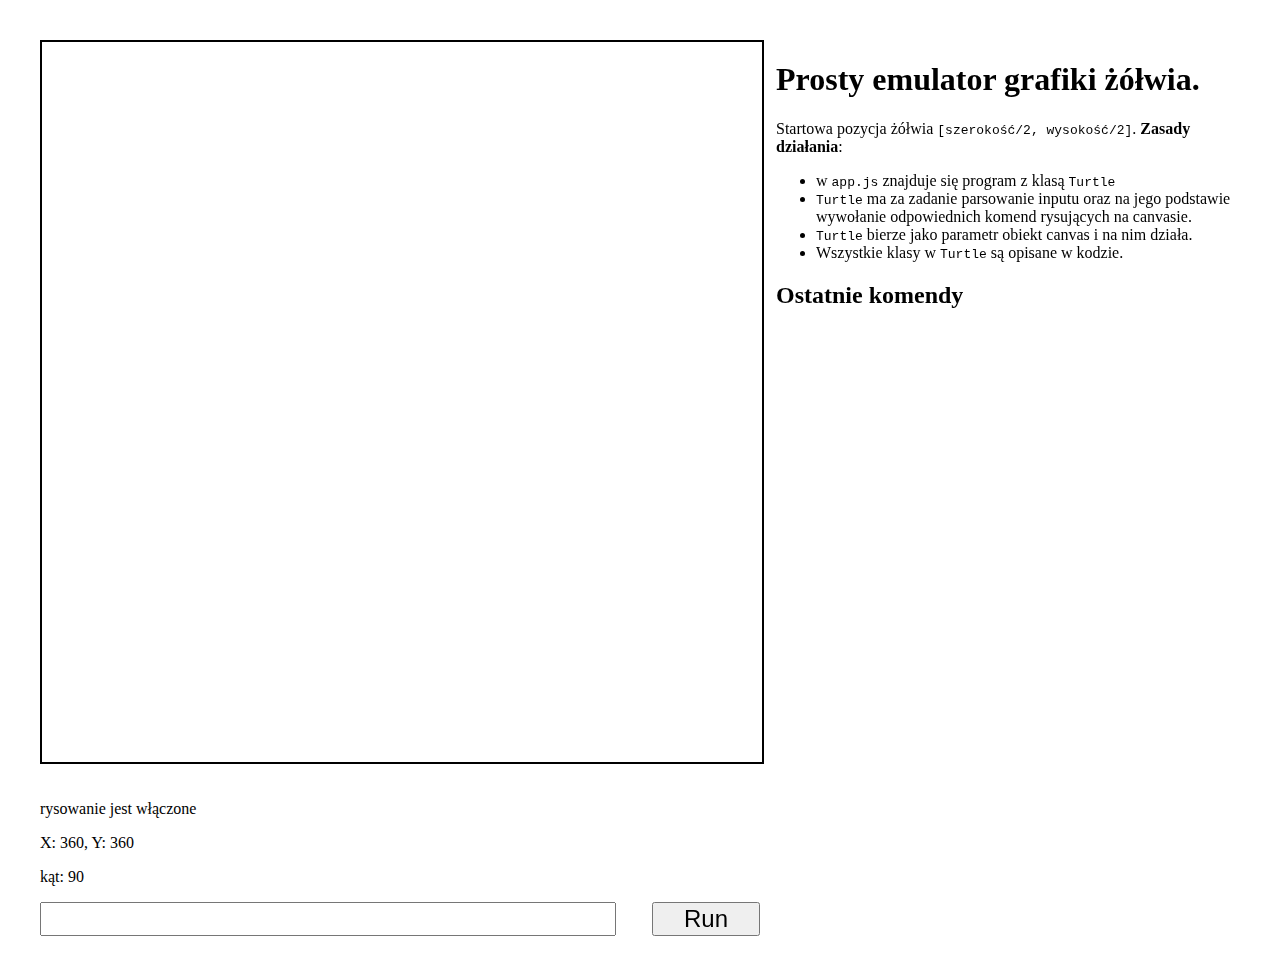
<file: index.html>
<!DOCTYPE html>
<html lang="en">
  <head>
    <meta charset="UTF-8" />
    <meta http-equiv="X-UA-Compatible" content="IE=edge" />
    <link rel="stylesheet" href="style.css" />
    <script src="app.js" defer></script>
    <meta name="viewport" content="width=device-width, initial-scale=1.0" />
    <title>Grafika żółtwia</title>
  </head>

  <body>
    <main>
      <canvas class="canvas" height="720" width="720"></canvas>
      <p class="canvas__pen">rysowanie jest włączone</p>
      <p class="canvas__pos">X: 360, Y: 360</p>
      <p class="canvas__angle">kąt: 90</p>
      <div class="form">
        <input type="text" class="form__input" /><button class="form__button">
          Run
        </button>
      </div>
    </main>
    <section class="commands_section">
      <h1 class="title">Prosty emulator grafiki żółwia.</h1>
      <p class="description">
        Startowa pozycja żółwia <code>[szerokość/2, wysokość/2]</code>.
        <b>Zasady działania</b>: 
        <ul>
            <li>w <code>app.js</code> znajduje się program z klasą <code>Turtle</code></li>
            <li><code>Turtle</code> ma za zadanie parsowanie inputu oraz na jego podstawie wywołanie odpowiednich komend rysujących na canvasie.</li>
            <li><code>Turtle</code> bierze jako parametr obiekt canvas i na nim działa.</li>
            <li>Wszystkie klasy w <code>Turtle</code> są opisane w kodzie.</li>
        </ul>
      </p>
      <h2 class="last-commands">Ostatnie komendy</h2>
      <ul class="commands"></ul>
    </section>
  </body>
</html>
</file>
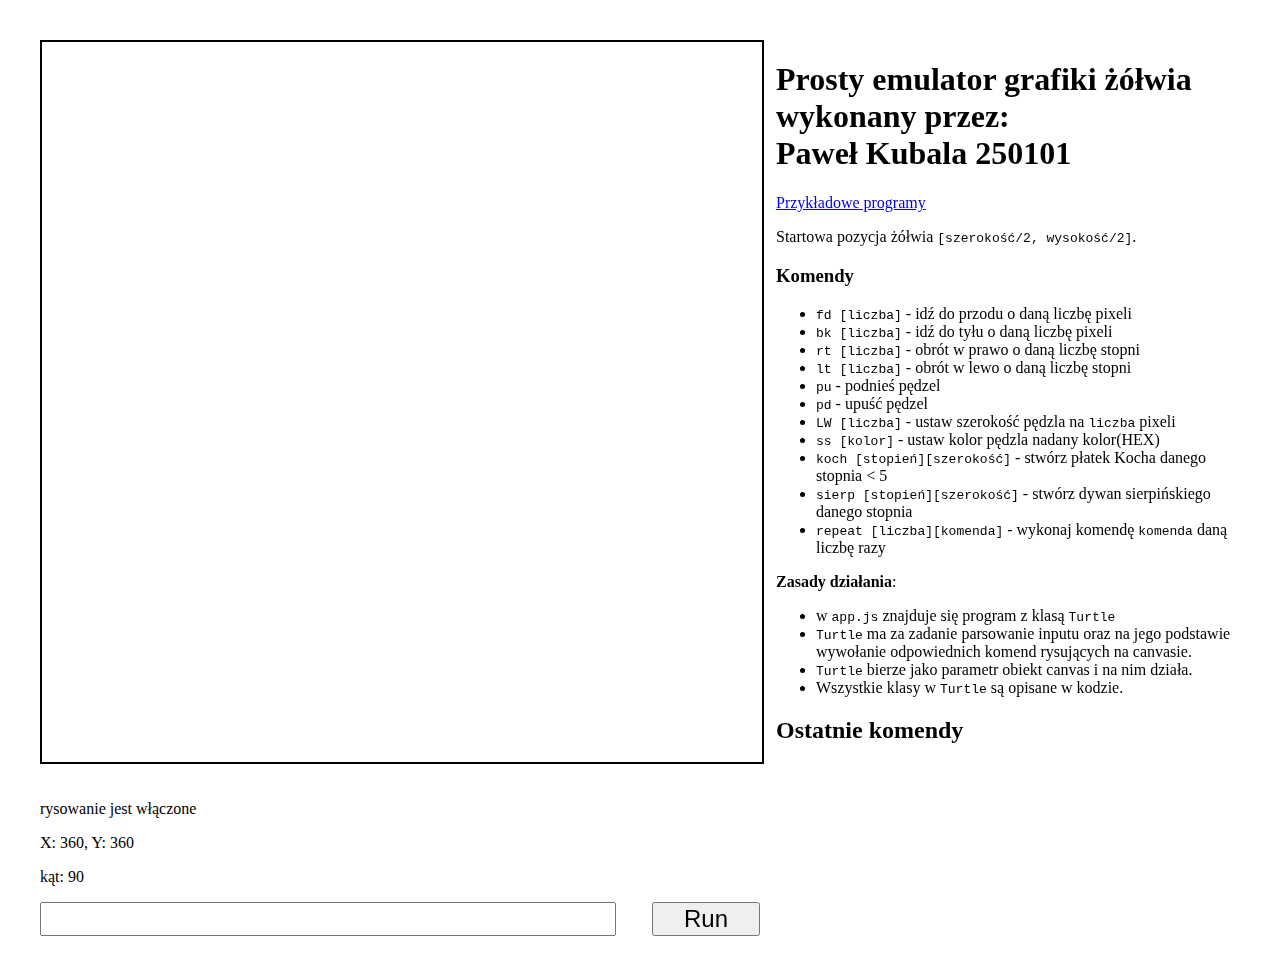
<file: l1/index.html>
<!DOCTYPE html>
<html lang="en">
  <head>
    <meta charset="UTF-8" />
    <meta http-equiv="X-UA-Compatible" content="IE=edge" />
    <link rel="stylesheet" href="style.css" />
    <script  src="app.js" defer></script>
    <meta name="viewport" content="width=device-width, initial-scale=1.0" />
    <title>Grafika żółtwia</title>
  </head>

  <body>
    <main>
      <canvas class="canvas" height="720" width="720"></canvas>
      <p class="canvas__pen">rysowanie jest włączone</p>
      <p class="canvas__pos">X: 360, Y: 360</p>
      <p class="canvas__angle">kąt: 90</p>
      <div class="form">
        <input type="text" class="form__input" /><button class="form__button">
          Run
        </button>
      </div>
    </main>
    <section class="commands_section">
      <h1 class="title">Prosty emulator grafiki żółwia wykonany przez: <br>Paweł Kubala 250101</h1>
      <a href="zad1ex.html">Przykładowe programy</a>
      <p class="description">
        Startowa pozycja żółwia <code>[szerokość/2, wysokość/2]</code>.
        <h3>Komendy</h3>
        <ul>
          <li><code>fd [liczba]</code> - idź do przodu o daną liczbę pixeli</li>
          <li><code>bk [liczba]</code> - idź do tyłu o daną liczbę pixeli</li>
          <li><code>rt [liczba]</code> - obrót w prawo o daną liczbę stopni</li>
          <li><code>lt [liczba]</code> - obrót w lewo o daną liczbę stopni</li>
          <li><code>pu</code> - podnieś pędzel</li>
          <li><code>pd</code> - upuść pędzel</li>
          <li><code>LW [liczba]</code> - ustaw szerokość pędzla na <code>liczba</code> pixeli</li>
          <li><code>ss [kolor]</code> - ustaw kolor pędzla nadany kolor(HEX)</li>
          <li><code>koch [stopień][szerokość]</code> - stwórz płatek Kocha danego stopnia < 5 </li>
          <li><code>sierp [stopień][szerokość]</code> - stwórz dywan sierpińskiego danego stopnia</li>
          <li><code>repeat [liczba][komenda]</code> - wykonaj komendę <code>komenda</code> daną liczbę razy</li>
        </ul>
        <b>Zasady działania</b>: 
        <ul>
            <li>w <code>app.js</code> znajduje się program z klasą <code>Turtle</code></li>
            <li><code>Turtle</code> ma za zadanie parsowanie inputu oraz na jego podstawie wywołanie odpowiednich komend rysujących na canvasie.</li>
            <li><code>Turtle</code> bierze jako parametr obiekt canvas i na nim działa.</li>
            <li>Wszystkie klasy w <code>Turtle</code> są opisane w kodzie.</li>
        </ul>
      </p>
      <h2 class="last-commands">Ostatnie komendy</h2>
      <ul class="commands"></ul>
    </section>
  </body>
</html>
</file>
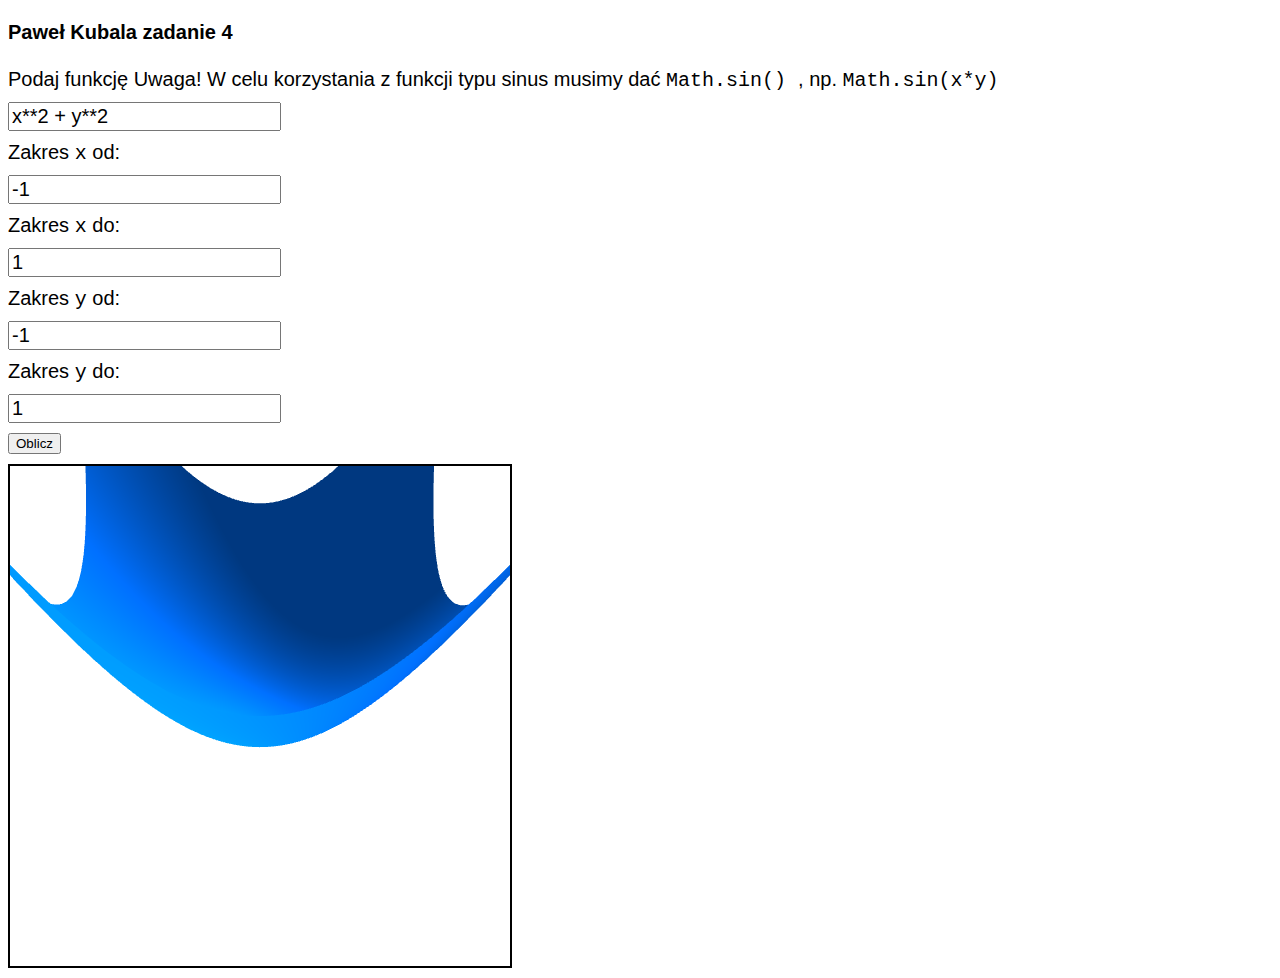
<file: Kik lista 3/zad23/index.html>
<!DOCTYPE html>
<html lang="pl">

<head>
    <meta charset="UTF-8">
    <meta http-equiv="X-UA-Compatible" content="ie=edge">
    <meta name="viewport" content="width=device-width, initial-scale=1.0">
    <link rel="stylesheet" href="style.css">
    <title>Paweł Kubala lista 3 zad 2, zad 3</title>
</head>

<body>
    <h1>Paweł Kubala zadanie 4</h1>
    <form>
        <label for="input_function">
            Podaj funkcję <span>Uwaga! W celu korzystania z funkcji typu sinus musimy dać <code>
                Math.sin()
            </code>, np. <code>Math.sin(x*y)</code></span>
        </label>
        <input type="text" id="input_function" value="x**2 + y**2">
        <label for="input_xFrom">Zakres <code>x</code> od:</label>
        <input type="number" id="input_xFrom" value="-1">
        <label for="input_xTo">Zakres <code>x</code> do:</label>
        <input type="number" id="input_xTo" value="1">
        <label for="input_yFrom">Zakres <code>y</code> od:</label>
        <input type="number" id="input_yFrom" value="-1">
        <label for="input_yTo">Zakres <code>y</code> do:</label>
        <input type="number" id="input_yTo" value="1">
        <button>Oblicz</button>
    </form>
    <main id="main_container">
        <canvas id="canvas" width="500" height="500"></canvas>
    </main>
</body>
<script src="scripts/graph.js" type="module" defer></script>

</html>
</file>
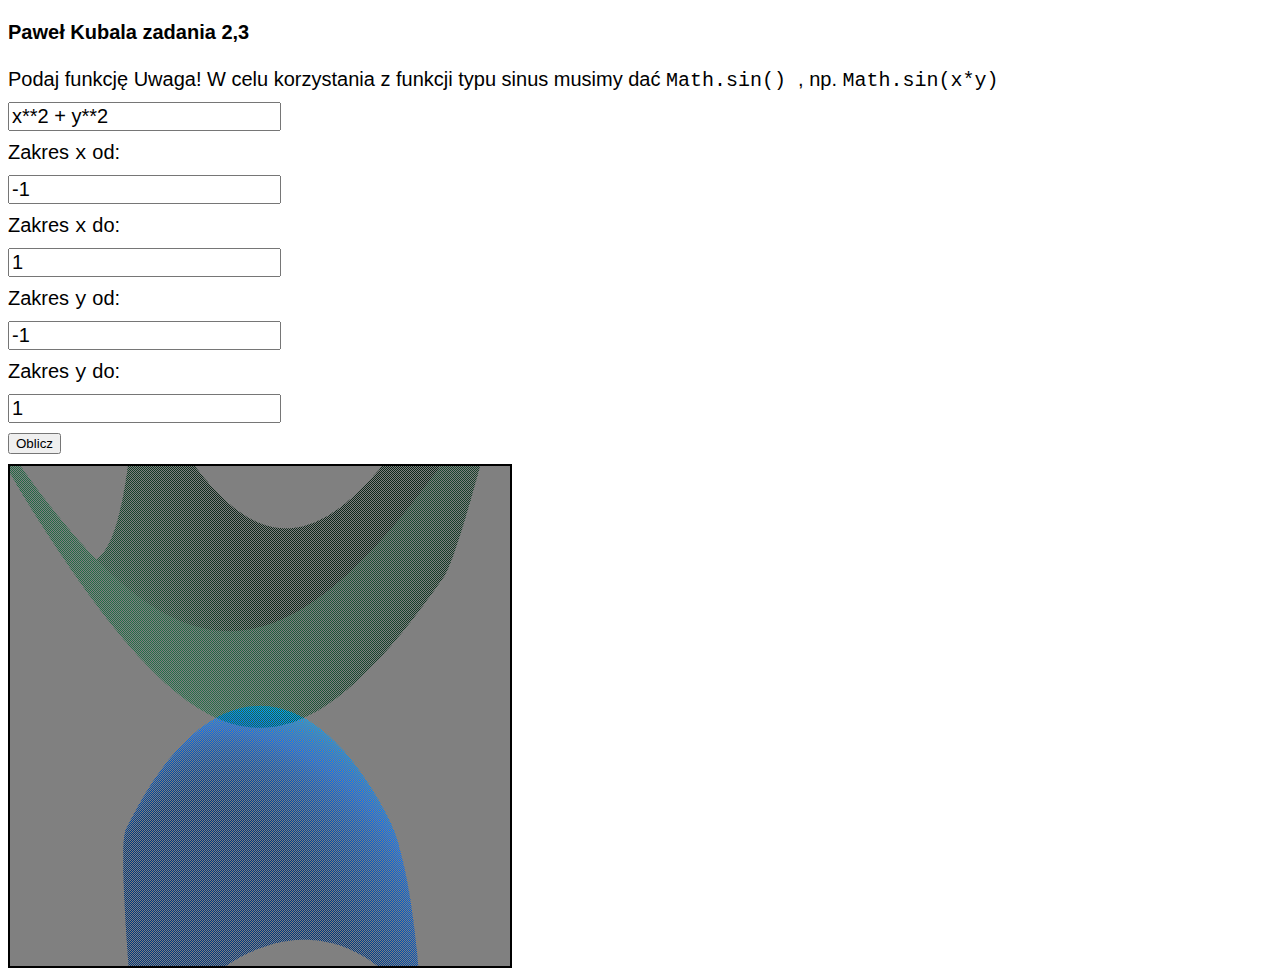
<file: Kik lista 3/zad4/index.html>
<!DOCTYPE html>
<html lang="pl">

<head>
    <meta charset="UTF-8">
    <meta http-equiv="X-UA-Compatible" content="ie=edge">
    <meta name="viewport" content="width=device-width, initial-scale=1.0">
    <link rel="stylesheet" href="style.css">
    <title>Paweł Kubala lista 3 zad 2, zad 3</title>
</head>

<body>
    <h1>Paweł Kubala zadania 2,3</h1>
    <form>
        <label for="input_function">
            Podaj funkcję <span>Uwaga! W celu korzystania z funkcji typu sinus musimy dać <code>
                Math.sin()
            </code>, np. <code>Math.sin(x*y)</code></span>
        </label>
        <input type="text" id="input_function" value="x**2 + y**2">
        <label for="input_xFrom">Zakres <code>x</code> od:</label>
        <input type="number" id="input_xFrom" value="-1">
        <label for="input_xTo">Zakres <code>x</code> do:</label>
        <input type="number" id="input_xTo" value="1">
        <label for="input_yFrom">Zakres <code>y</code> od:</label>
        <input type="number" id="input_yFrom" value="-1">
        <label for="input_yTo">Zakres <code>y</code> do:</label>
        <input type="number" id="input_yTo" value="1">
        <button>Oblicz</button>
    </form>
    <main id="main_container">
        <canvas id="canvas" width="500" height="500"></canvas>
    </main>
</body>
<script src="scripts/graph.js" type="module" defer></script>

</html>
</file>
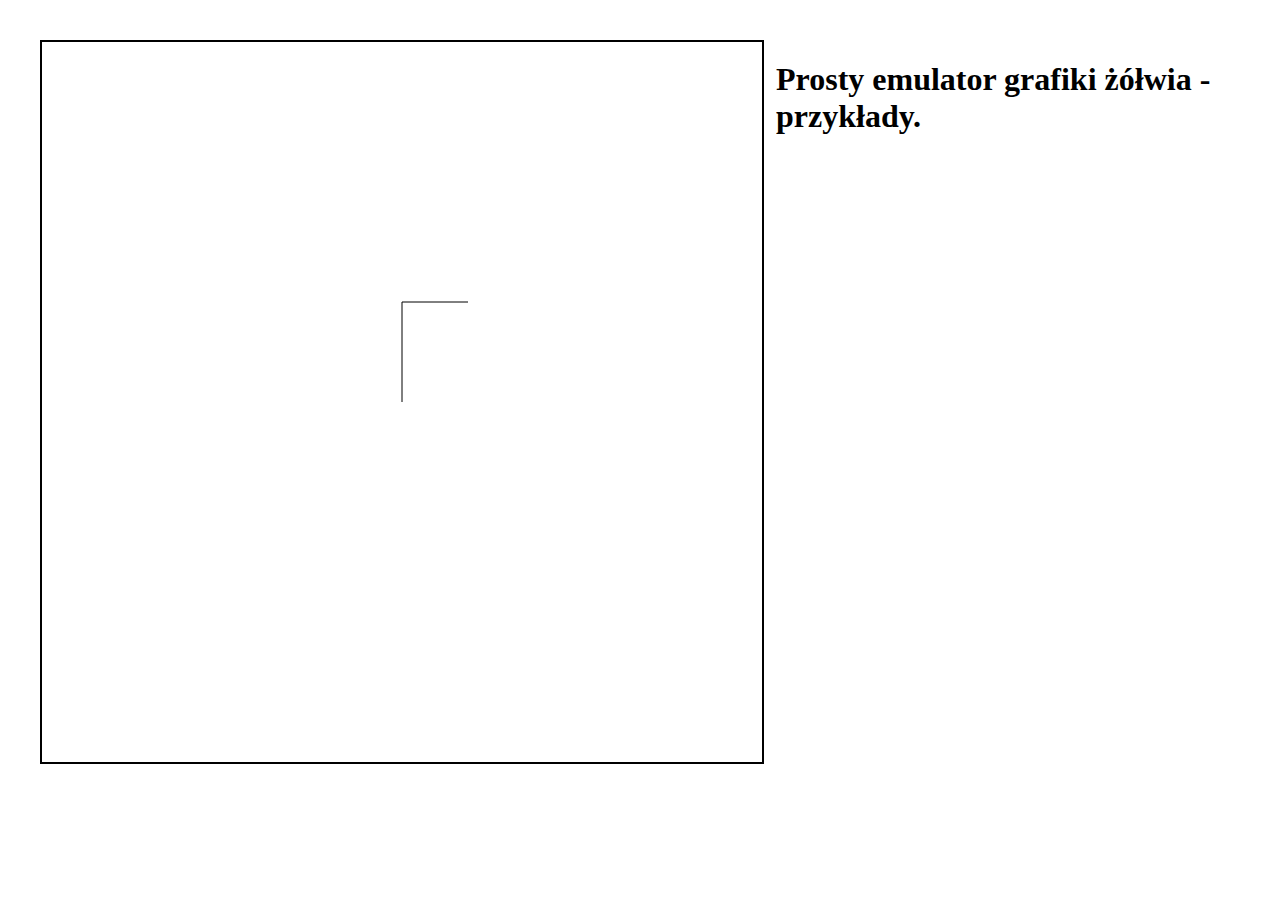
<file: l1/zad1ex.html>
<!DOCTYPE html>
<html lang="en">
  <head>
    <meta charset="UTF-8" />
    <meta http-equiv="X-UA-Compatible" content="IE=edge" />
    <link rel="stylesheet" href="style.css" />
    <meta name="viewport" content="width=device-width, initial-scale=1.0" />
    <title>Grafika żółtwia przykłady</title>
  </head>
  
  <body>
    <main>
      <canvas class="canvas__example" height="720" width="720"></canvas>
    </main>
    <section class="commands_section">
      <h1 class="title">Prosty emulator grafiki żółwia - przykłady.</h1>
      
      <ul class="commands"></ul>
    </section>
    <script  src="zad1examples.js"></script>
  </body>
</html>
</file>
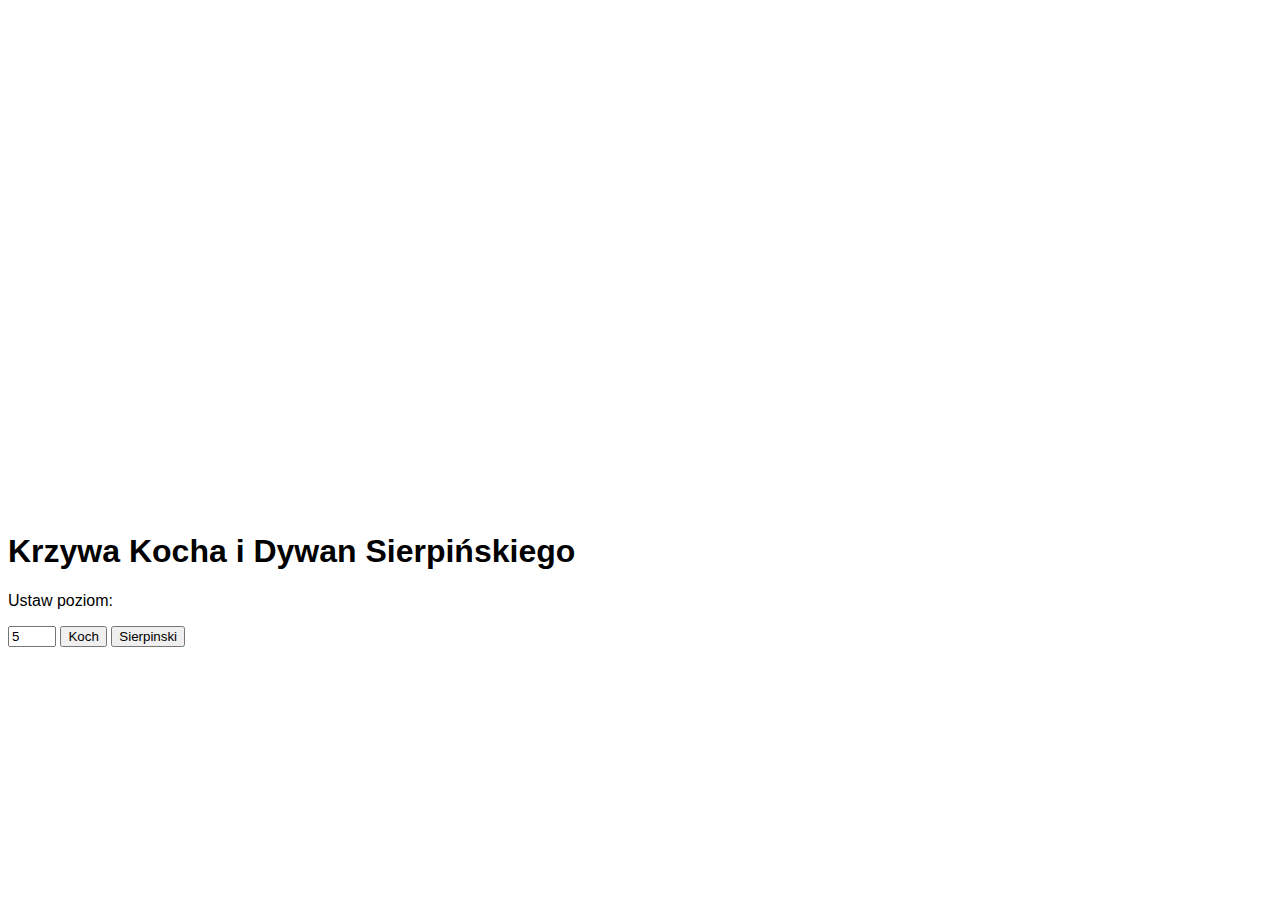
<file: l1/zad3/zad3.html>
<!DOCTYPE html>
<html lang="en">
<head>
    <meta charset="UTF-8">
    <title>Koch SVG</title>
    <link rel="stylesheet" href="zad3.css">
</head>
<body>
        <svg height="500" width="800" id="svg"></svg>
        <h1>Krzywa Kocha i Dywan Sierpińskiego</h1>
        <p>Ustaw poziom:</p>
        <input type="number" id="level">
        <button onclick="drawKoch(500)">Koch</button>
        <button onclick="drawSierpinski(500)"> Sierpinski</button>
    </div>

</div>



<script src="zad3.js">

</script>

</body>
</html>
</file>
<file: style.css>
*, *::after, *::before { 
    box-sizing: border-box;
}

body { 
    padding: 2rem;
    display: flex; 
    justify-content: space-between;
}

main {
    width: 720px; 
}
.commands_section { 
    margin-left: 1rem;
}
.canvas { 
    border: 2px solid black; 
    margin-bottom: 1rem;
    margin-right: 1rem;
}


.form { 
    width: 100%; 
    display: flex;
    justify-content: space-between;
    font-size: 1.5rem;
}
.form__input { 
    flex: 0 0 80%; 
    font-size: inherit;
}

.form__button { 
    flex: 0 0 15%; 
    font-size: inherit;
}
</file>
<file: l1/style.css>
*, *::after, *::before { 
    box-sizing: border-box;
}

body { 
    padding: 2rem;
    display: flex; 
    justify-content: space-between;
}

main {
    width: 720px; 
}
.commands_section { 
    margin-left: 1rem;
}
canvas { 
    border: 2px solid black; 
    margin-bottom: 1rem;
    margin-right: 1rem;
}


.form { 
    width: 100%; 
    display: flex;
    justify-content: space-between;
    font-size: 1.5rem;
}
.form__input { 
    flex: 0 0 80%; 
    font-size: inherit;
}

.form__button { 
    flex: 0 0 15%; 
    font-size: inherit;
}
</file>
<file: Kik lista 3/zad23/style.css>
html {
    font-size: 62.5%;
    font-family: sans-serif;
}

body {
    display: grid;
    grid-template-columns: 1fr;
    grid-template-rows: min-content 1fr;
    gap: 1rem;
}

form {
    font-size: 2rem;
    display: flex; 
    flex-direction: column;
    justify-content: flex-start;
    gap: 1rem; 
    align-items: flex-start;

}

input {
    font-size: 2rem;
}

canvas { 
    border: 2px solid black;
}
</file>
<file: Kik lista 3/zad4/style.css>
html {
    font-size: 62.5%;
    font-family: sans-serif;
}

body {
    display: grid;
    grid-template-columns: 1fr;
    grid-template-rows: min-content 1fr;
    gap: 1rem;
}

form {
    font-size: 2rem;
    display: flex; 
    flex-direction: column;
    justify-content: flex-start;
    gap: 1rem; 
    align-items: flex-start;

}

input {
    font-size: 2rem;
}

canvas { 
    border: 2px solid black;
}
</file>
<file: l1/zad3/zad3.css>
body {
    font-family: sans-serif;
}

.path { 
    fill: none; 
    stroke: black;
}
</file>
